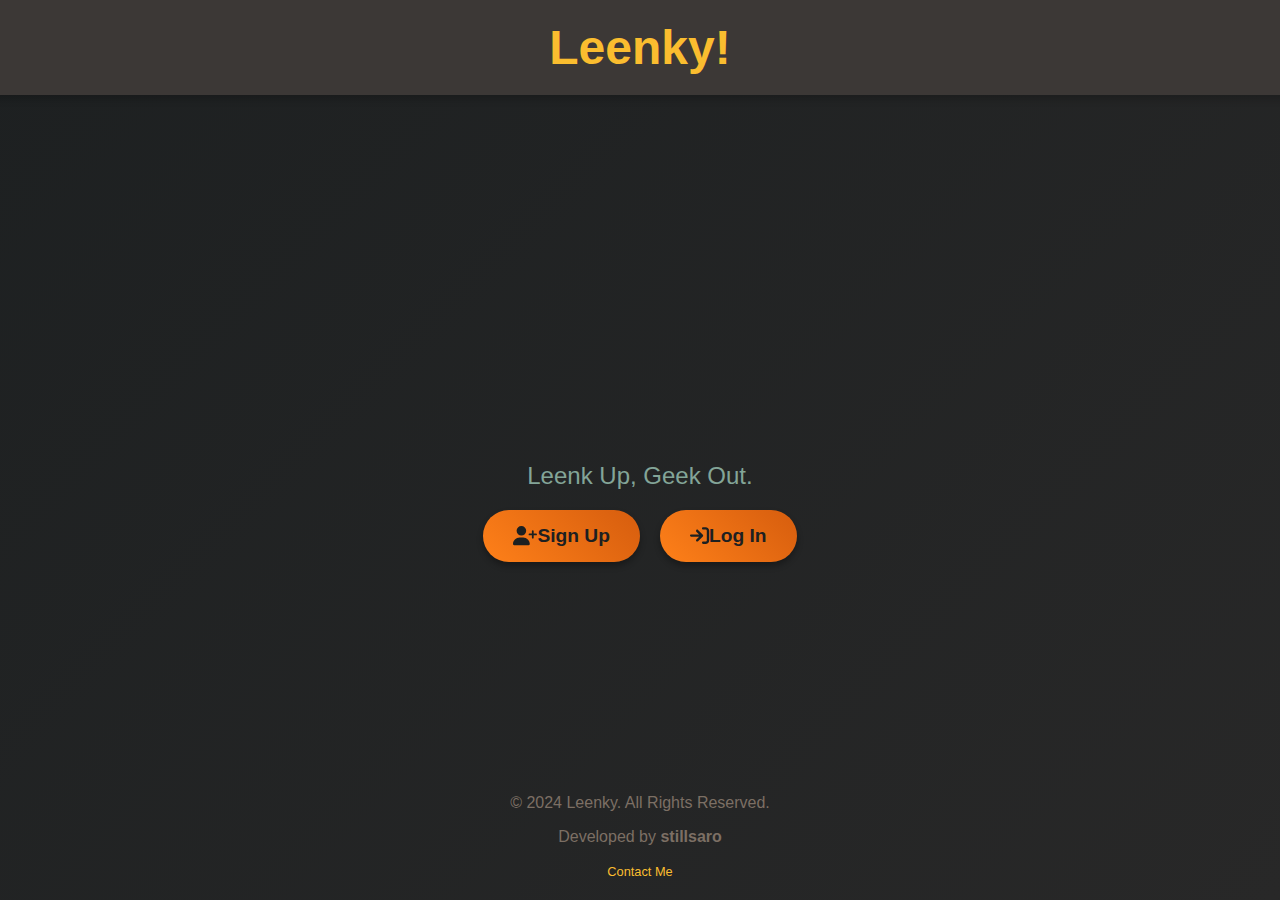
<file: viwes/html/index.html>
<!DOCTYPE html>
<html lang="en">
<head>
    <meta charset="UTF-8">
    <meta name="viewport" content="width=device-width, initial-scale=1.0">
    <title>Leenky</title>
    <link rel="stylesheet" href="../css/styles.css">
    <link rel="stylesheet" href="../css/font-awesome/css/all.min.css">
    <script src="../css/font-awesome/js/all.min.js"></script>
</head>
<body>
    <div class="container">
        <header class="banner">
            <h1 class="project-name"><a href="/" class="project-link">Leenky!</a></h1>
        </header>
        <div class="content" id="main-content">
            <p class="welcome-message">Leenk Up, Geek Out.</p>
            <div class="buttons">
                <a href="/signup" class="btn signup"><i class="fa fa-user-plus"></i>Sign Up</a>
                <a href="/login" class="btn login"><i class="fa fa-sign-in"></i>Log In</a>
            </div>
        </div>
        <footer>
            <p>© 2024 Leenky. All Rights Reserved.</p> 
            <p>Developed by <strong>stillsaro</strong></p>
            <a href="mailto:geekysaro@gmail.com" class="contact-link">Contact Me</a>
        </footer>
    </div>
</body>
</html>
</file>
<file: viwes/css/styles.css>
/* Global Styles */
body, html {
    margin: 0;
    padding: 0;
    width: 100%;
    height: 100%;
    font-family: 'Helvetica', sans-serif;
    background: linear-gradient(135deg, #1d2021 0%, #282828 100%);
    color: #ebdbb2;
    display: flex;
    justify-content: center;
    align-items: center;
    flex-direction: column;
    overflow: hidden;
}

/* Container */
.container {
    text-align: center;
    width: 100%;
    height: 100%;
    display: flex;
    flex-direction: column;
    justify-content: center;
    align-items: center;
    padding: 20px;
    box-sizing: border-box;
}

/* Banner */
.banner {
    background-color: #3c3836;
    padding: 20px;
    width: 100%;
    box-shadow: 0 4px 8px rgba(0, 0, 0, 0.2);
    position: absolute;
    top: 0;
    text-align: center;
}

/* Project Name */
.project-name {
    font-family: 'Helvetica', sans-serif;
    font-size: 3em;
    margin: 0;
    color: #fabd2f;
}

header .project-link {
    color: #fabd2f;
    text-decoration: none;
}

header .project-link:hover {
    color: #d79921;
    text-decoration: none;
}

/* Content */
.content {
    flex: 1;
    display: flex;
    flex-direction: column;
    justify-content: center;
    align-items: center;
    padding-top: 100px;
}

/* Welcome Message */
.welcome-message {
    font-size: 1.5em;
    color: #83a598;
    margin-bottom: 20px;
}

/* Buttons */
.buttons {
    display: flex;
    gap: 20px;
}

/* Button */
.btn {
    background: linear-gradient(45deg, #fe8019, #d65d0e);
    color: #1d2021;
    border: none;
    padding: 15px 30px;
    border-radius: 30px;
    font-size: 1.2em;
    font-weight: bold;
    cursor: pointer;
    transition: background 0.3s ease, transform 0.3s ease;
    box-shadow: 0 4px 6px rgba(0, 0, 0, 0.3);
    display: flex;
    align-items: center;
    text-decoration: none;
}

/* Button Hover */
.btn:hover {
    background: linear-gradient(45deg, #d65d0e, #fe8019);
    transform: translateY(-3px);
    box-shadow: 0 8px 12px rgba(0, 0, 0, 0.2);
}

/* Footer */
footer {
    position: absolute;
    bottom: 20px;
    text-align: center;
    width: 100%;
    color: #7c6f64;
}

/* Contact Link */
.contact-link {
    font-size: 0.8em;
    color: #fabd2f;
    text-decoration: none;
}

/* Contact Link Hover */
.contact-link:hover {
    color: #d79921;
}

/* Signup and Login Form Styles */
.form-title {
    font-size: 2em;
    color: #fabd2f;
    margin-bottom: 20px;
}

.login-form, .signup-form {
    display: flex;
    flex-direction: column;
    gap: 20px;
    align-items: center;
}

.form-group {
    display: flex;
    flex-direction: column;
    width: 100%;
    max-width: 700px;
}

.form-group input {
    padding: 15px;
    font-size: 1.2em;
    border: none;
    border-radius: 5px;
    background-color: #3c3836;
    color: #ebdbb2;
}

.form-group input::placeholder {
    color: #7c6f64;
}

.form-group input:focus {
    outline: 2px solid #fabd2f;
}

.account-message {
    margin-top: 20px;
    font-size: 1em;
    color: #ebdbb2;
}

.signup-link, .login-link {
    color: #fabd2f;
    text-decoration: none;
}

.signup-link:hover, .login-link:hover {
    color: #d79921;
}

#login-response {
    margin-top: 20px;
    font-size: 1.2em;
}

#login-response.error {
    color: #ff4d4d !important;
}

#login-response.success {
    color: #4CAF50 !important;
}

#signup-response {
    margin-top: 20px;
    font-size: 1.2em;
}

#signup-response.error {
    color: #ff4d4d !important;
}

#signup-response.success {
    color: #4CAF50 !important;
}

/* Media Queries */
@media (max-width: 768px) {
    .banner {
        padding: 10px;
    }
    .project-name {
        font-size: 2em;
    }
    .content {
        padding-top: 50px;
    }
    .btn {
        padding: 10px 20px;
        font-size: 1em;
    }
    .form-title {
        font-size: 1.5em;
    }
    .form-group {
        max-width: 500px;
    }
    .form-group input {
        padding: 10px;
        font-size: 1em;
    }
}

@media (max-width: 480px) {
    .banner {
        padding: 5px;
    }
    .project-name {
        font-size: 1.5em;
    }
    .content {
        padding-top: 25px;
    }
    .btn {
        padding: 5px 10px;
        font-size: 0.8em;
    }
    .form-title {
        font-size: 1.2em;
    }
    .form-group {
        max-width: 300px;
    }
    .form-group input {
        padding: 5px;
        font-size: 0.8em;
    }
}
</file>
